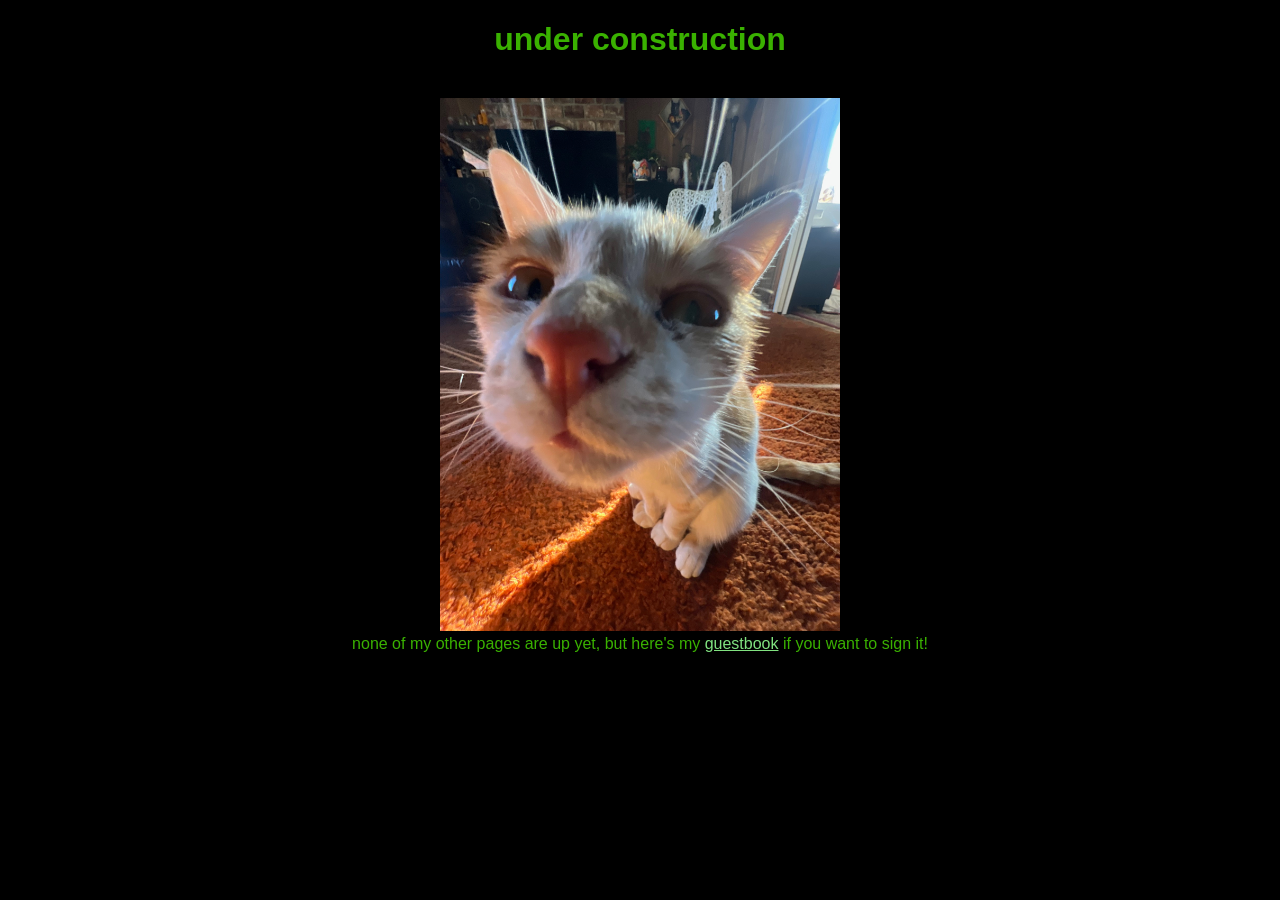
<file: index.html>
<!DOCTYPE html>
<html lang="en">
<head>
    <meta charset="UTF-8">
    <meta http-equiv="X-UA-Compatible" content="IE=edge">
    <meta name="viewport" content="width=device-width, initial-scale=1.0">
    <title>Under Construction</title>
    <link rel="icon" type="image/x-icon" href="/images/pookie.png">
    <style>
        body {
            font-family: sans-serif; text-align: center; color: #3ab100; background-color: black;
        }
        h1{
        	color: #3ab100;
        }
        hr {
        	color: dark-orange;
        }
        a:link {
			color: #81e280;
		}
		a:visited {
			color: #aea6a7;
		}
    </style>
</head>
<body>
    <h1><b>under construction </b></h1>
    <br>
	<img src="images/mrorange.jpeg" title="he's really just a guy" alt="cat" width="400"> 
	<br> none of my other pages are up yet, but here's my <a href="guestbook.html">guestbook</a> if you want to sign it!
	<br><br><br>
	
</body>
</html>
</file>
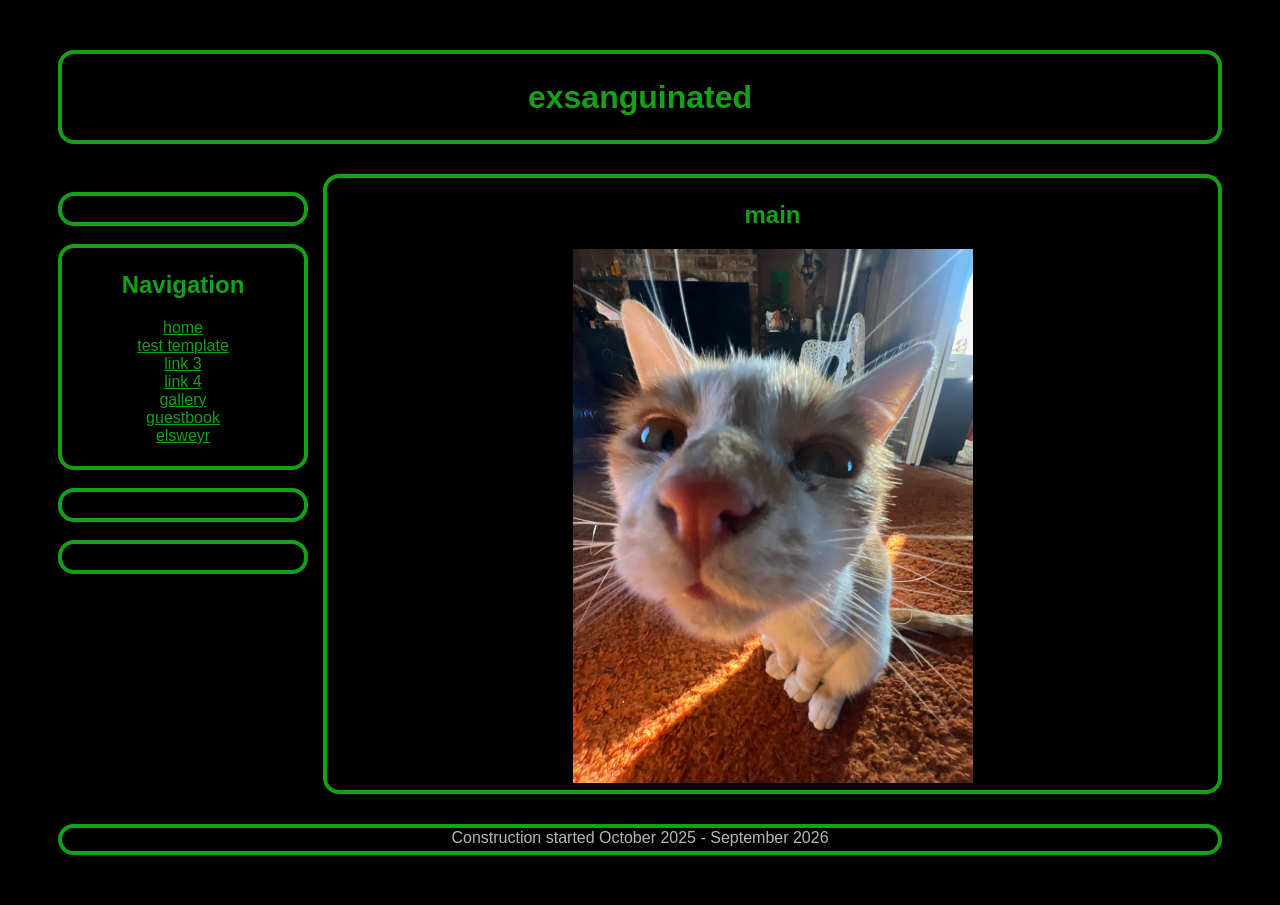
<file: blank.html>
<!DOCTYPE html>

<html lang="en">

	<head>
		<title>blank</title>
		
		<link rel="stylesheet" href="assets/css/style.css">
		<link rel="icon" type="image/x-icon" href="/images/pookie.png">
		
	</head>
	
	<body>
		
		<div class="box">
			<header class="base-head">
				<h1> <b>exsanguinated</b></h1>
			</header>
			
		<aside class="base-side">
			<gap:  1.1rem;></gap:>
				<div class= "marquee card">
					<div class="marquee-inner"> 
						<div class="now-playing-container">
  <a href="https://listenbrainz.org/user/Succoria" id="now-playing" data-username="Succoria">
    🎧 Loading track info... 
  </a>
						</div>
						<script src="/assets/js/now_playing.js"></script> 
					</div> 
				</div>
					
		<nav class="card">
		
				<h2>Navigation</h2>
				<ul no-styling>
					<li><a href="index">home</a></li>
					<li><a href="blank">test template</a></li>
					<li><a href="blank">link 3</a></li>
					<li><a href="blank">link 4</a></li>
					<li><a href="gallery">gallery</a></li>
					<li><a href="guestbook">guestbook</a></li>
					<li><a href="elsweyr">elsweyr</a></li>
				
					<br>
				</ul>	
			</nav>
			<div class="card">
				<strong></strong>
			</div>
			<div class="card">
				<strong></strong>
			</div>
			</aside>
			
			<main class="base-content">
				<h2>main</h2>
				

<img src="images/mrorange.jpeg" title="he's really just a guy" alt="cat" width="400">

			</main>
			
			
			<footer class="base-foot"> Construction started October 2025 - September 2026</footer>
		</div>
		
	</body>

</html>
</file>
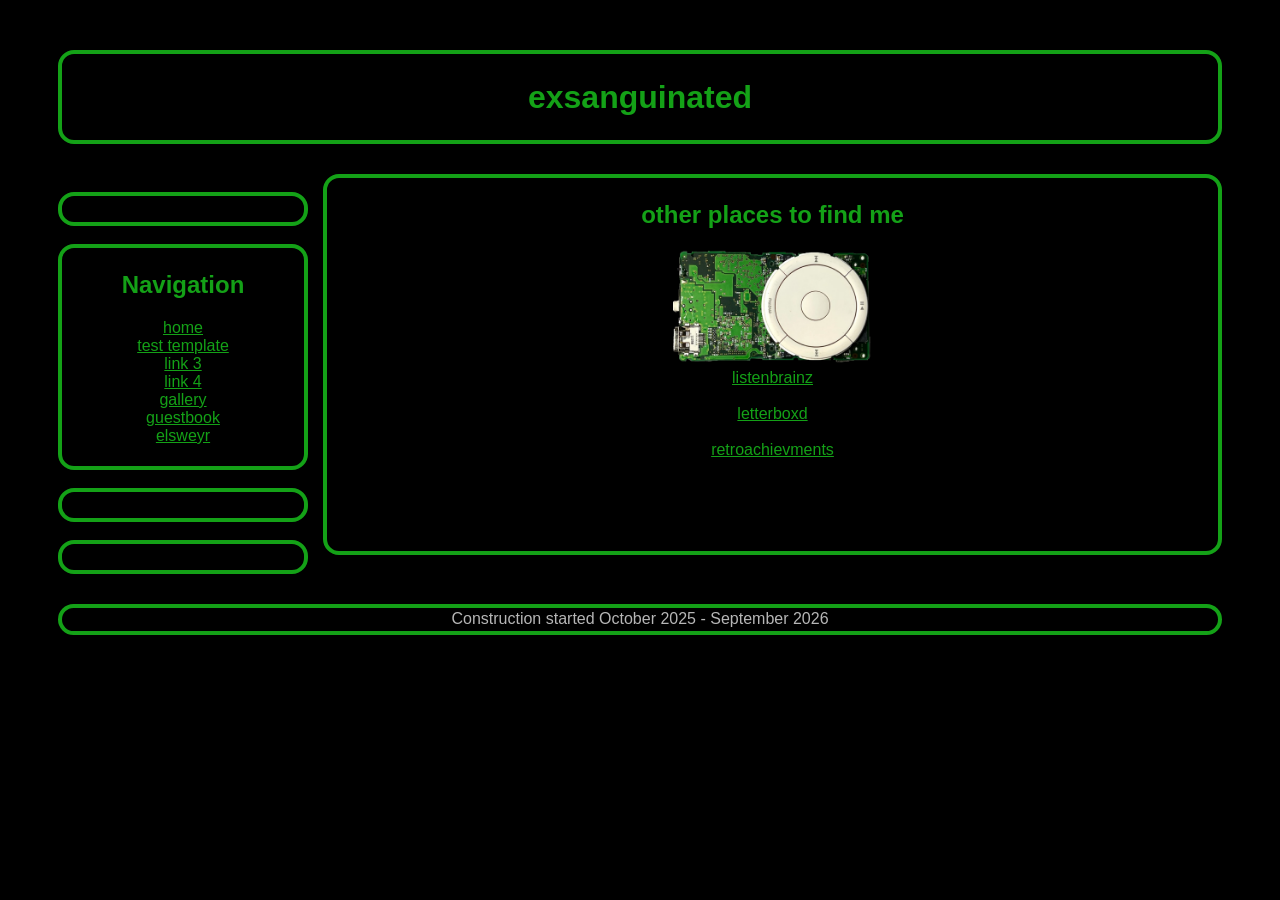
<file: elsweyr.html>
<!DOCTYPE html>

<html lang="en">

	<head>
		<title>blank</title>
		
		<link rel="stylesheet" href="assets/css/style.css">
		<link rel="icon" type="image/x-icon" href="/images/pookie.png">
		
	</head>
	
	<body>
		
		<div class="box">
			<header class="base-head">
				<h1> <b>exsanguinated</b></h1>
			</header>
			
		<aside class="base-side">
			<gap:  1.1rem;></gap:>
				<div class= "marquee card">
					<div class="marquee-inner"> 
						<div class="now-playing-container">
  <a href="https://listenbrainz.org/user/Succoria" id="now-playing" data-username="Succoria">
    🎧 Loading track info... 
  </a>
						</div>
						<script src="/assets/js/now_playing.js"></script> 
					</div> 
				</div>
					
		<nav class="card">
		
				<h2>Navigation</h2>
				<ul no-styling>
					<li><a href="index">home</a></li>
					<li><a href="blank">test template</a></li>
					<li><a href="blank">link 3</a></li>
					<li><a href="blank">link 4</a></li>
					<li><a href="gallery">gallery</a></li>
					<li><a href="guestbook">guestbook</a></li>
					<li><a href="elsweyr">elsweyr</a></li>
				
					<br>
				</ul>	
			</nav>
			<div class="card">
				<strong></strong>
			</div>
			<div class="card">
				<strong></strong>
			</div>
			</aside>
			
			<main class="base-content">
				<h2>other places to find me</h2>
                <a href="https://listenbrainz.org/user/Succoria/"> <img src="/images/ipod.png" title="listenbrainz; img src eoe.works" alt="ipod nano first generation logic board and scroll wheel" width=200px></a>
                <br>
                <a href="https://listenbrainz.org/user/Succoria/">listenbrainz</a>
                <br>
                <br>
                <a href="https://letterboxd.com/exsanguinating/">letterboxd</a>
                <br><br>
                <a href="https://retroachievements.org/user/exsanguinated">retroachievments</a>
				
			</main>
			
			
			<footer class="base-foot"> Construction started October 2025 - September 2026</footer>
		</div>
		
	</body>

</html>
</file>
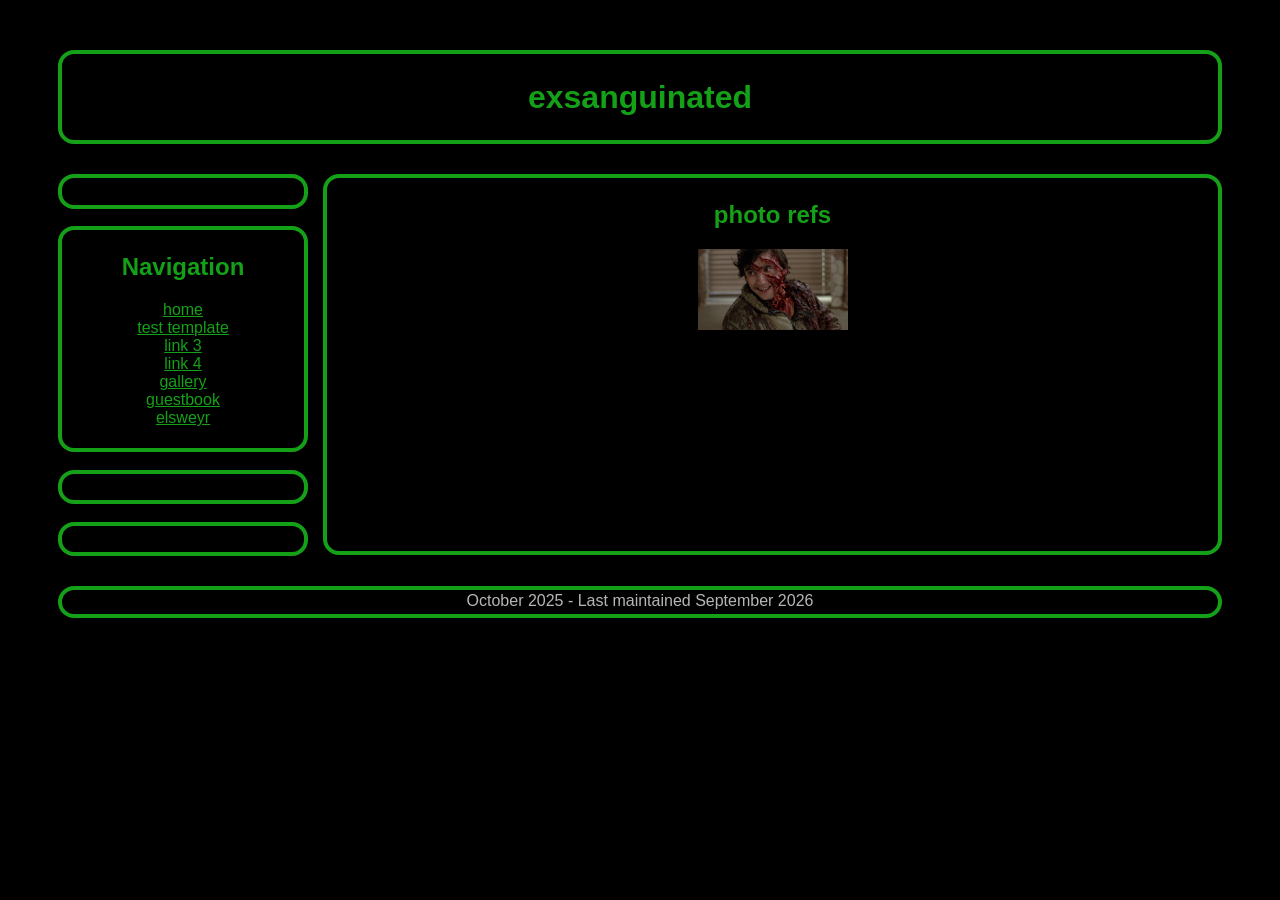
<file: gallery.html>
<!DOCTYPE html>

<html lang="en">

	<head>
		<title>blank</title>
		
		<link rel="stylesheet" href="assets/css/style.css">
		<link rel="icon" type="image/x-icon" href="/images/pookie.png">
		
	</head>
	
	<body>
		
		<div class="box">
			<header class="base-head">
				<h1> <b>exsanguinated</b></h1>
			</header>
			
		<aside class="base-side">
				<div class= "marquee card">
					<div class="marquee-inner"> 
						<div class="now-playing-container">
  <a href="https://listenbrainz.org/user/Succoria" id="now-playing" data-username="Succoria">
    🎧 Loading track info... 
  </a>
						</div>
						<script src="/assets/js/now_playing.js"></script> 
					</div> 
				</div>
					
		<nav class="card">
		
				<h2>Navigation</h2>
				<ul no-styling>
					<li><a href="index">home</a></li>
					<li><a href="blank">test template</a></li>
					<li><a href="blank">link 3</a></li>
					<li><a href="blank">link 4</a></li>
					<li><a href="gallery">gallery</a></li>
					<li><a href="guestbook">guestbook</a></li>
					<li><a href="elsweyr">elsweyr</a></li>				<br>
				</ul>	
			</nav>
			<div class="card">
				<strong></strong>
			</div>
			<div class="card">
				<strong></strong>
			</div>
			</aside>
			
			<main class="base-content">
				<h2>photo refs</h2>
				
                <a href=images/aawil.png><img src="images/aawil.png" title="you gotta kill yourself david" alt="the character Jack from An American Werewolf in London in his first transformed undead phase, face torn from an attack, smile on his face" width="150"></a>


			</main>
			
			
			<footer class="base-foot"> October 2025 - Last maintained September 2026</footer>
		</div>
		
	</body>

</html>
</file>
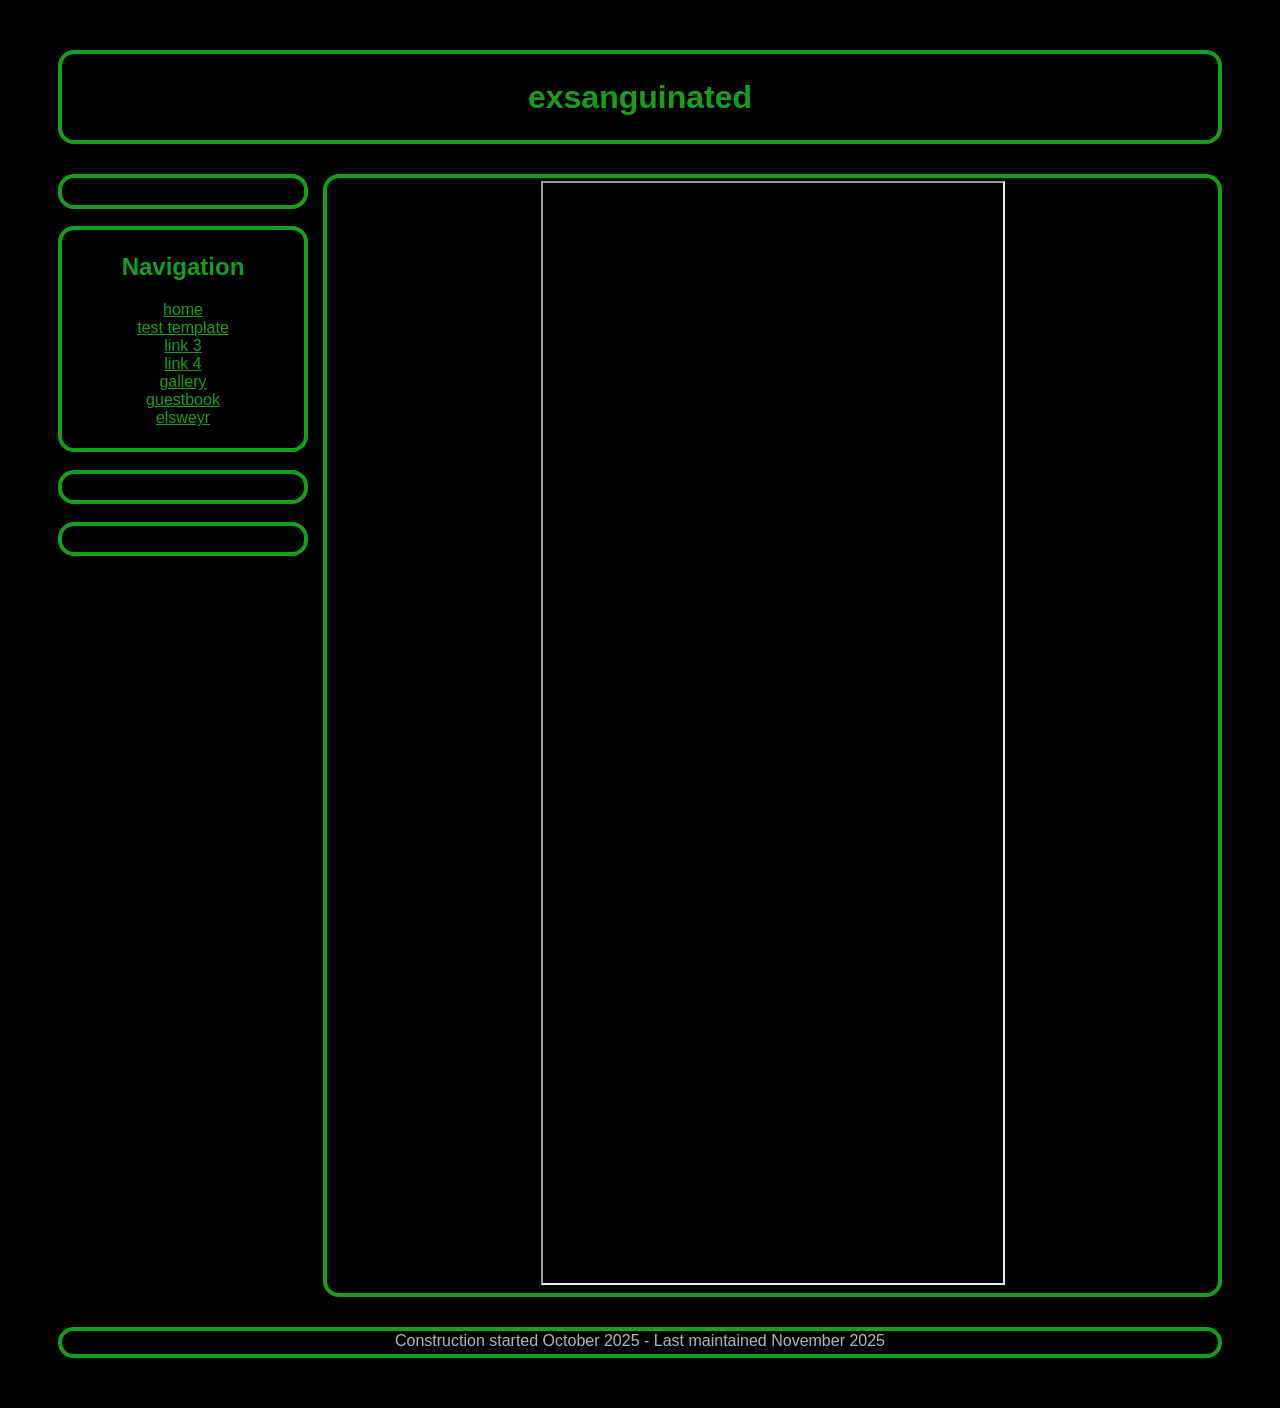
<file: guestbook.html>
<!DOCTYPE html>

<html lang="en">

	<head>
		<title>guestbook</title>
		
		<link rel="stylesheet" href="assets/css/style.css">
		<link rel="icon" type="image/x-icon" href="/images/pookie.png">
		
	</head>
	
	<body>
		
		<div class="box">
			<header class="base-head">
				<h1> <b>exsanguinated</b></h1>
			</header>
			
		<aside class="base-side">
				<div class= "marquee card">
					<div class="marquee-inner"> 
						<div class="now-playing-container">
  <a href="https://listenbrainz.org/user/Succoria" id="now-playing" data-username="Succoria">
    🎧 Loading track info... 
  </a>
						</div>
						<script src="/assets/js/now_playing.js"></script> 
					</div> 
				</div>
					
		<nav class="card">
		
				<h2>Navigation</h2>
				<ul no-styling>
					<li><a href="index">home</a></li>
					<li><a href="blank">test template</a></li>
					<li><a href="blank">link 3</a></li>
					<li><a href="blank">link 4</a></li>
					<li><a href="gallery">gallery</a></li>
					<li><a href="guestbook">guestbook</a></li>
					<li><a href="elsweyr">elsweyr</a></li>
					<br>
				</ul>	
			</nav>
			<div class="card">
				<strong></strong>
			</div>
			<div class="card">
				<strong></strong>
			</div>
			</aside>
			
			<main class="base-content">
				
			<iframe src="https://exsanguinated.atabook.org/" width=460px height=1100px></iframe>
<br>
			

			</main>
			
			
			<footer class="base-foot"> Construction started October 2025 - Last maintained November 2025</footer>
		</div>
		
	</body>

</html>
</file>
<file: assets/css/style.css>
body {
        font-family: sans-serif; text-align: center; color: #b6b6b6; background-color: #000000;
    }
    h1, h2, h3, h4, h5, h6 {
    	color:#14a117;
    		font-weight: bold;
    }
	h2{
		text-align: center;
	}
    h6 {
    	color: #14a117;
    }
    button {
    	color: #e29380; background-color: #2b242c;
    }
    hr {
    	color: #201B16;
}
a:link {
	color: #14a117;
}
a:visited {
	color: #b6b6b6;
}

ul[no-styling], ol[no-styling] {
		list-style: none;
		margin: 0;
		padding: 0;
}

.box {
	margin: 50px 50px;
	display: grid;
	grid-gap: 30px 15px;
	grid-template-columns: 250px minmax(0, 1fr);
}

header, main, footer, .card {
	background-color: #000000;
	border: #14a117 .3em solid;
	border-radius: 1em;
	min-height: 20px;
	padding: .2rem 0;
}
.base-head {
	grid-column: span 2;
}

.base-side {
	display: flex;
	flex-direction: column;
	gap: 1.1rem;
}

.base-content {
	height: max-content;
	min-height: 366px;
	
}
.base-foot {
	grid-column: span 2;
	padding: .1rem 0;
}
.marquee {
    position: relative;
    overflow: hidden;
    --offset: 1px;
    --move-initial: calc( 160% + var(--offset));
    --move-final: calc( -108% + var(--offset));
	white-space: nowrap;
}

.marquee-inner {
    width: fit-content;
    display: flex;
    position: relative;
    transform: translate3d(var(--move-initial), 0, 0);
    animation: marquee 10s linear infinite;
}

.marquee span {
    padding: 5px;
}

.marquee:hover .marquee-inner {
    animation-play-state: paused;
}

@keyframes marquee {
    0% {
        transform: translate3d(var(--move-initial), 0, 0);
    }

    100% {
        transform: translate3d(var(--move-final), 0, 0);
    }
}
</file>
